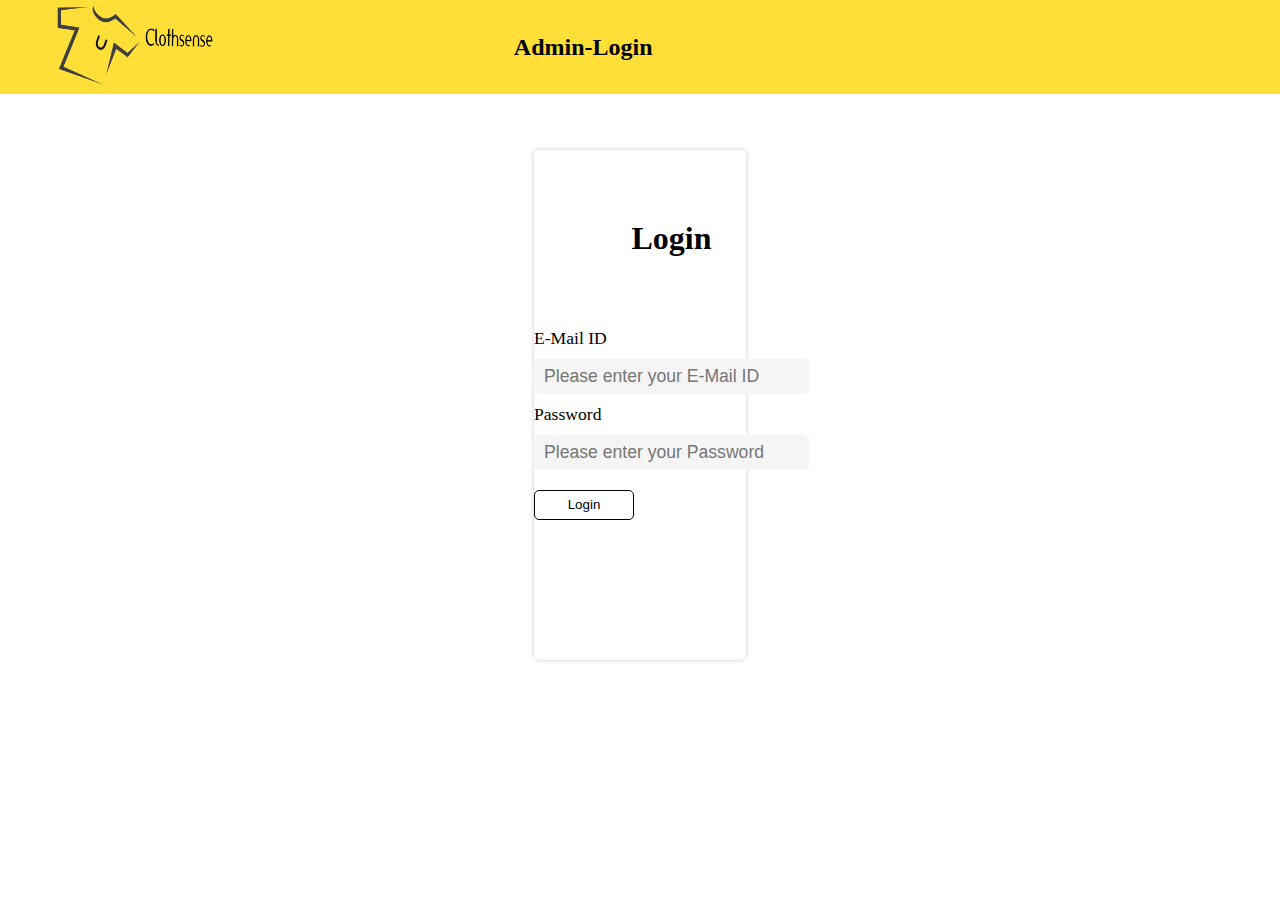
<file: admin.html>
<!DOCTYPE html>
<html lang="en">
<head>
    <meta charset="UTF-8">
    <meta http-equiv="X-UA-Compatible" content="IE=edge">
    <meta name="viewport" content="width=device-width, initial-scale=1.0">
    <title>Document</title>
    <link rel="stylesheet" href="./css/admin.css">
</head>
<body>

         <!-- nav start -->
         <div  class="nav sticky height h-res  ">
            <ul class="navlist vis-res">
                <div class="logo">
                    <a  href="./index.html"><img  class="gotop" src="./premiumlogo/onlinelogomaker-032723-2135-2711.png" alt=""></a>
                </div>
                
                <h2>Admin-Login</h2>    
            </ul>    
            
    
          
            <div class="user vis1-res">
                <a href="./login.html"><i class="fa-regular fa-user" style="color: #000000;"></i></a>
                <a href="./wishlist.html"><i class="fa-regular fa-star" style="color: #000000;"></i></a>
                <a href="./cart.html"><i class="fa-solid fa-cart-shopping" style="color: #000000;"></i></a>
            </div>
            <div class="burger">
                <div class="line"></div>
                <div class="line"></div>
                <div class="line"></div>
                
    
            </div>
        </div>
    
        <!-- nav end -->
<div id="container">
    <div class="loginwindow " id="hidelogin">
        <h1>Login</h1>
       <div id="loginform">
           <label for="emaillogin">E-Mail ID</label>
           <input type="email" name="email" id="emaillogin" placeholder="Please enter your E-Mail ID">
           <label for="passwordlogin">Password</label>
           <input type="password" name="password" id="passwordlogin" placeholder="Please enter your Password">
           <button id="loginbutton">Login</button>
       </div>
    </div>
</div>
    
</body>

<script src="./scripts/admin.js"></script>
</html>
</file>
<file: css/admin.css>
*{
    margin: 0;
    padding: 0;
    box-sizing: border-box;

}

.nav {
    display: flex;
    background-color: #ffdf38;
    z-index: 10;
    position: fixed;
    width: 100vw;
  
  
  }

  .search {
    width: 15vw;
    position: relative;
    left: 100px;
    height: 5vh;
    border-radius: 20px;
    font-size: 1.5rem;
    border: none;
    transition: all 0.5s linear;
    outline: none;
  
  }
  
  .box{
    width: 0;
  }
  
  
  
  .navlist{
    width: 70%;
    background-color: #ffdf38;
    display: flex;
     align-items: center;
     justify-content:space-around;
     padding-left: 30px;

     
  }
  .logo {
    width: 20%;
    display: flex;
    justify-content: left;
    align-items: center;
    margin-left: -20%;
    
  }
  
  .logo img {
    width: 200px;
    height: 90px;
  
    
  }
  .navlist li{
  list-style: none;
  font-size: 1.5rem;
  padding: 10px;     
  }
  .navlist li a{
    text-decoration: none;
  }
  .navlist li a:hover{
  
  text-decoration: none;
  color: #ed1c94;
  
  }
  
  .user a {
     margin-left: 30px;
  
     border-radius: 50%;
     width: 80px;
     height: 80px;
     text-align: center;
     position: relative;
     overflow: hidden;
  }
  .user {
    display: flex;
    width: 40%;
    background-color: #ffdf38;
    justify-content: flex-end;
    align-items: center;
    padding-right: 30px;
  }
  
  .user  a .fa-solid{
  font-size: 30px;
  line-height: 80px;
  position: relative;
  z-index: 10;
  }
  
  .user  a .fa-regular{
    font-size: 30px;
    line-height: 80px;
    position: relative;
  z-index: 10;
    }
    .user  a::after{
        content: "";
        width: 100%;
        height: 100%;
        top: -90px;
        left: 0px;
        background: white;
        position: absolute;
        transition: 0.5s;
    }
    
    .user a:hover::after{
        top: 0px;
       
    }
  
    .burger {
     position: absolute ;
     cursor: pointer;
      right: 45%;
     top: 15px;
     display: none;
  
    }
    .line {
        width: 33px;
        background-color: black;
        height: 4px;
        margin: 5px 5px;
    }

    /* nav end */

    #container {
        width: 40%;
        padding-top: 150px;
        margin: auto;
      padding: 150px;
      height: 90vh;
      text-align: center;
    }

    #container > button {
        margin: auto;
        width: 125px;
        height: 45px;
        margin-top: 10px;
        background-color: white;
        border-radius: 5px;
        margin-left: 20px;
        font-size: 1.2rem;
        
    }
    #login {
        margin: auto;
        width: 100%;
        padding: 50px;
        
        background-color: white;
        height: 500px;
        
    }
    .loginwindow{
        display: flex;
        flex-direction: column;
        flex-wrap: wrap;
        height: 30vh;
        margin: auto;
        justify-content: space-evenly;
        align-items: center;
       width: 100%;
       height: 100%;
       text-align: left;
       border: none;
       padding-bottom: 70px;
       border-radius: 5px;
      
       box-shadow: 0 0 5px rgba(0, 0, 0, 0.2);
      
       
    }

    .loginwindow div {
        display: flex;
        flex-direction: column;
        justify-content:space-evenly;
        gap: 10px;
    }

    input {
        width: 12vw;
        height: 3vh;
    }
    .loginwindow button {
        width: 100px;
        height: 30px;
        margin-top: 10px;
        background-color: white;
        border: 0.5px solid black;
        border-radius: 5px;
    }


    input {
        width: 275px;
        padding-left: 10px;
        height: 35px;
        border: none;
        background-color: #f5f5f5;
        border-radius: 5px;
        font-size: 1.1rem;
      }

      p{
        font-size: 1.1rem;
      }
      label{
        
        font-size: 1.1rem;
      }
      
      input:focus {
        background-color: white;
      }
</file>
